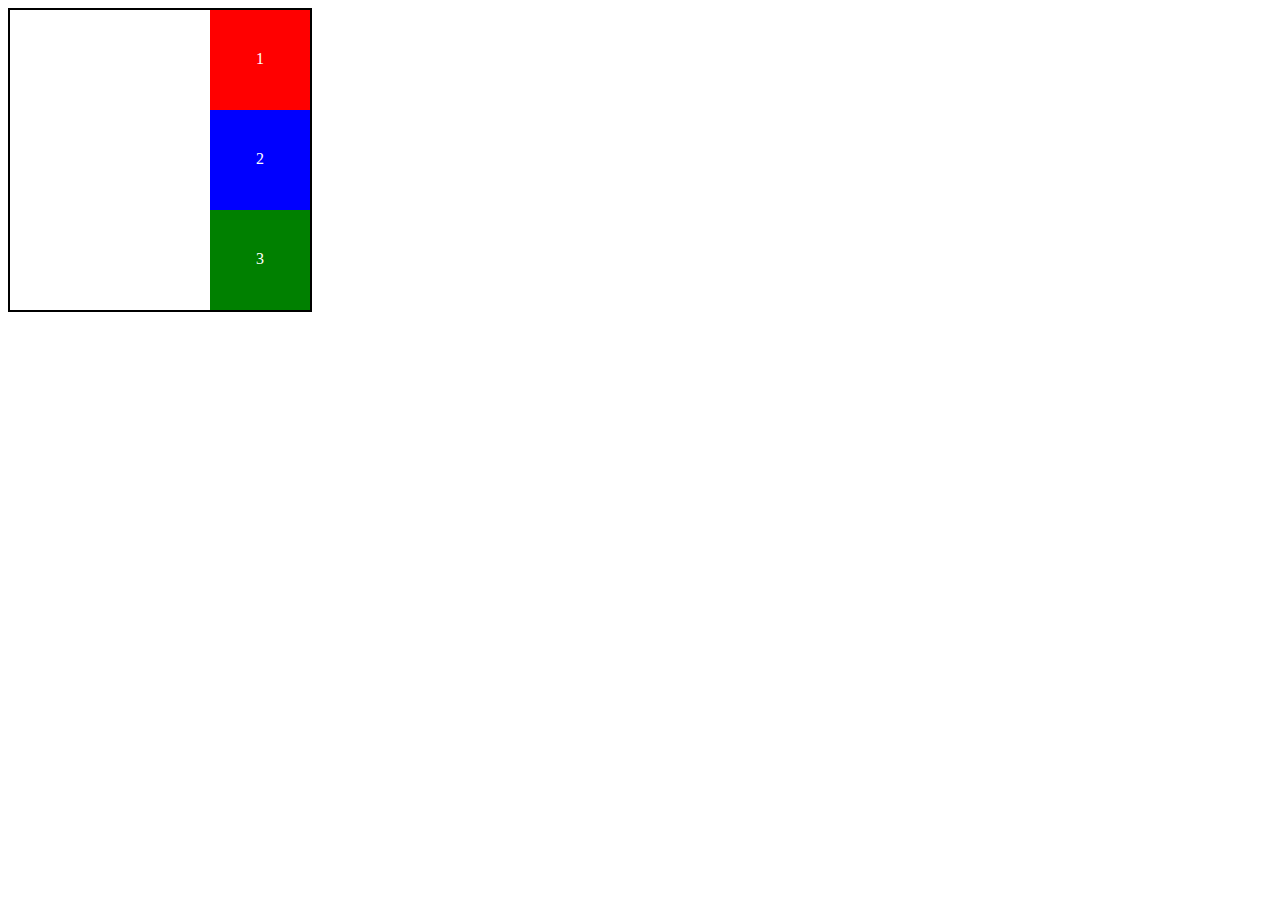
<file: ejercicio1.html>
<!DOCTYPE html>
<html lang="es">
<head>
    <meta charset="UTF-8">
    <meta http-equiv="X-UA-Compatible" content="IE=edge">
    <meta name="viewport" content="width=device-width, initial-scale=1.0">
    <link rel="stylesheet" href="ejercicio1.css">
    <title>Tarea CSS avanzado parte 2</title>
</head>
<body>
    <div id="contenedor">
        <div class="rojo">
            <p>1</p>
        </div>
        <div class="azul">
            <p>2</p>
        </div>
        <div class="verde">
            <p>3</p>
        </div>
    </div>
</body>
</html>
</file>
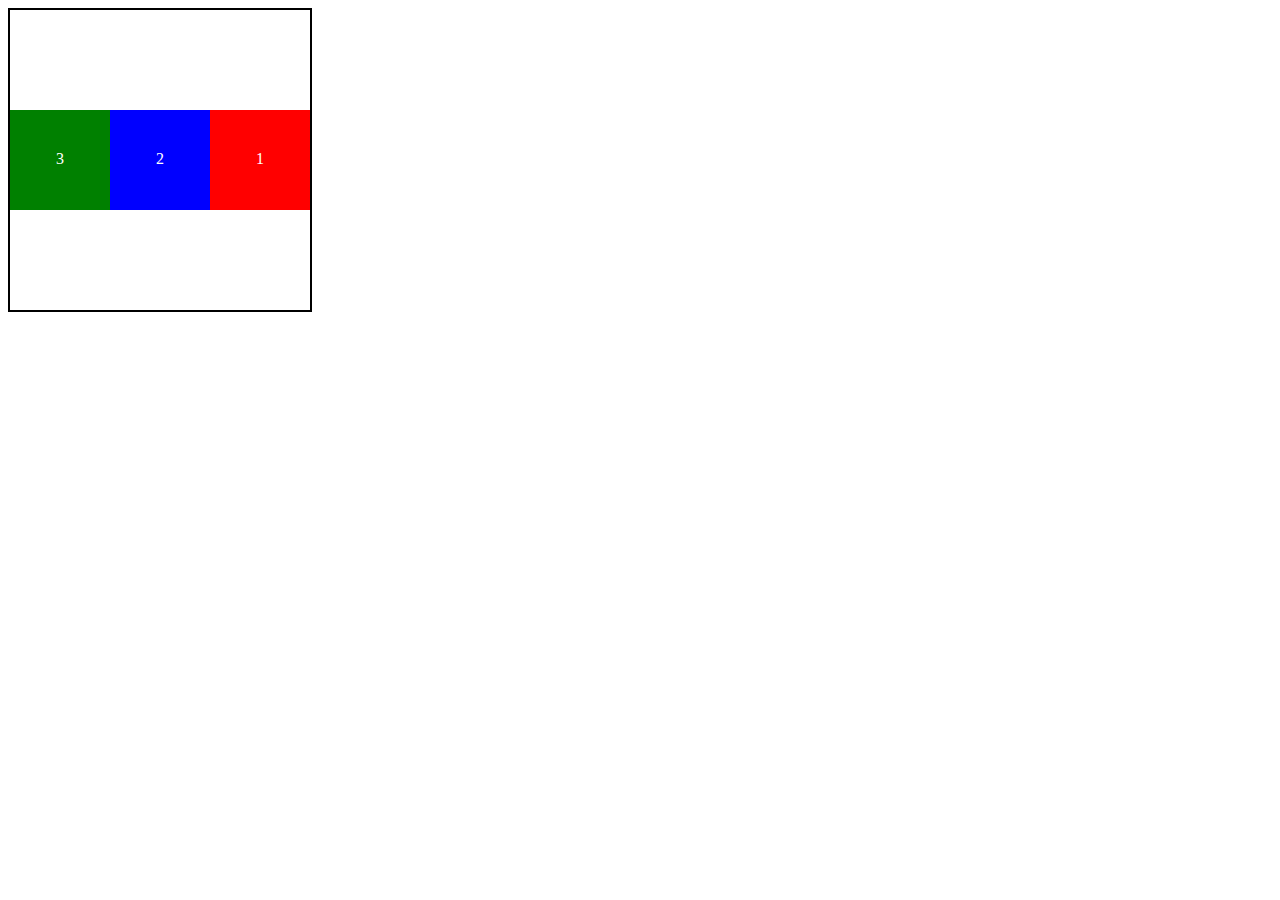
<file: ejercicio2.html>
<!DOCTYPE html>
<html lang="es">
<head>
    <meta charset="UTF-8">
    <meta http-equiv="X-UA-Compatible" content="IE=edge">
    <meta name="viewport" content="width=device-width, initial-scale=1.0">
    <link rel="stylesheet" href="ejercicio2.css">
    <title>Tarea CSS avanzado parte 2</title>
</head>
<body>
    <div id="contenedor">
        <div class="rojo">
            <p>1</p>
        </div>
        <div class="azul">
            <p>2</p>
        </div>
        <div class="verde">
            <p>3</p>
        </div>
    </div>
</body>
</html>
</file>
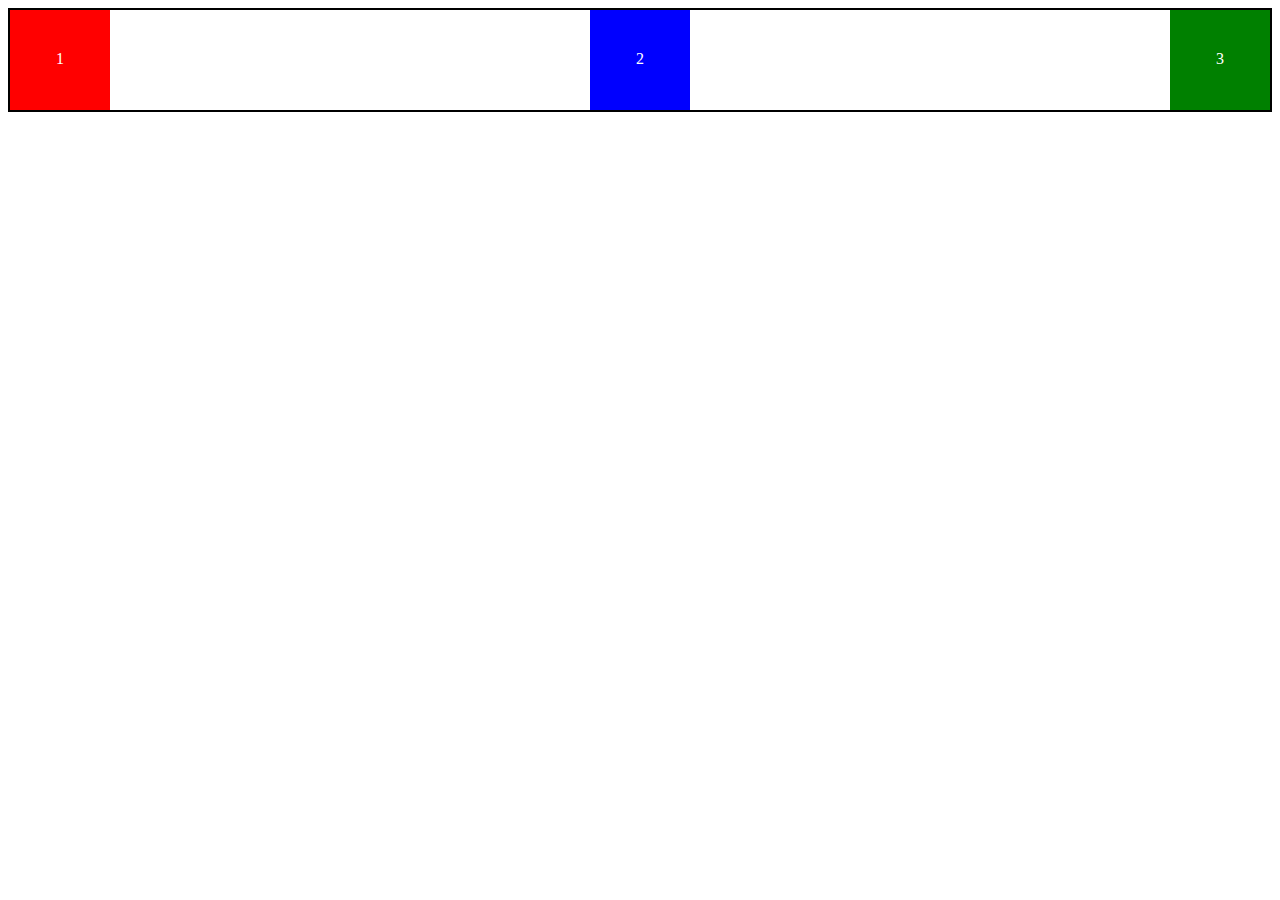
<file: ejercicio3.html>
<!DOCTYPE html>
<html lang="es">
<head>
    <meta charset="UTF-8">
    <meta http-equiv="X-UA-Compatible" content="IE=edge">
    <meta name="viewport" content="width=device-width, initial-scale=1.0">
    <link rel="stylesheet" href="ejercicio3.css">
    <title>Tarea CSS avanzado parte 2</title>
</head>
<body>
    <div id="contenedor">
        <div class="rojo">
            <p>1</p>
        </div>
        <div class="azul">
            <p>2</p>
        </div>
        <div class="verde">
            <p>3</p>
        </div>
    </div>
</body>
</html>
</file>
<file: ejercicio1.css>
#contenedor {
    display: flex;
    flex-direction: column;
    align-items: flex-end;
    height: 300px;
    width: 300px;
    border: 2px solid black;
    
}

.rojo {
    height: 100px;
    width: 100px;
    background-color: red;
    
}

.azul {
    height: 100px;
    width: 100px;
    background-color: blue;
}

.verde {
    height: 100px;
    width: 100px;
    background-color: green;
}

p {
    color: white;
    text-align: center;
    margin-top: 40%;

}
</file>
<file: ejercicio2.css>
#contenedor {
    display: flex;
    flex-direction: row-reverse;
    height: 300px;
    align-items: center;
    width: 300px;
    border: 2px solid black;
    
}

.rojo {
    height: 100px;
    width: 100px;
    background-color: red;
    
}

.azul {
    height: 100px;
    width: 100px;
    background-color: blue;
}

.verde {
    height: 100px;
    width: 100px;
    background-color: green;
}

p {
    color: white;
    text-align: center;
    margin-top: 40%;

}
</file>
<file: ejercicio3.css>
#contenedor {
    display:flex;
    flex-direction: row;
    justify-content: space-between;
    border: 2px solid black;
    
}

.rojo {
    height: 100px;
    width: 100px;
    background-color: red;
    
}

.azul {
    height: 100px;
    width: 100px;
    background-color: blue;
}

.verde {
    height: 100px;
    width: 100px;
    background-color: green;
}

p {
    color: white;
    text-align: center;
    margin-top: 40%;

}
</file>
